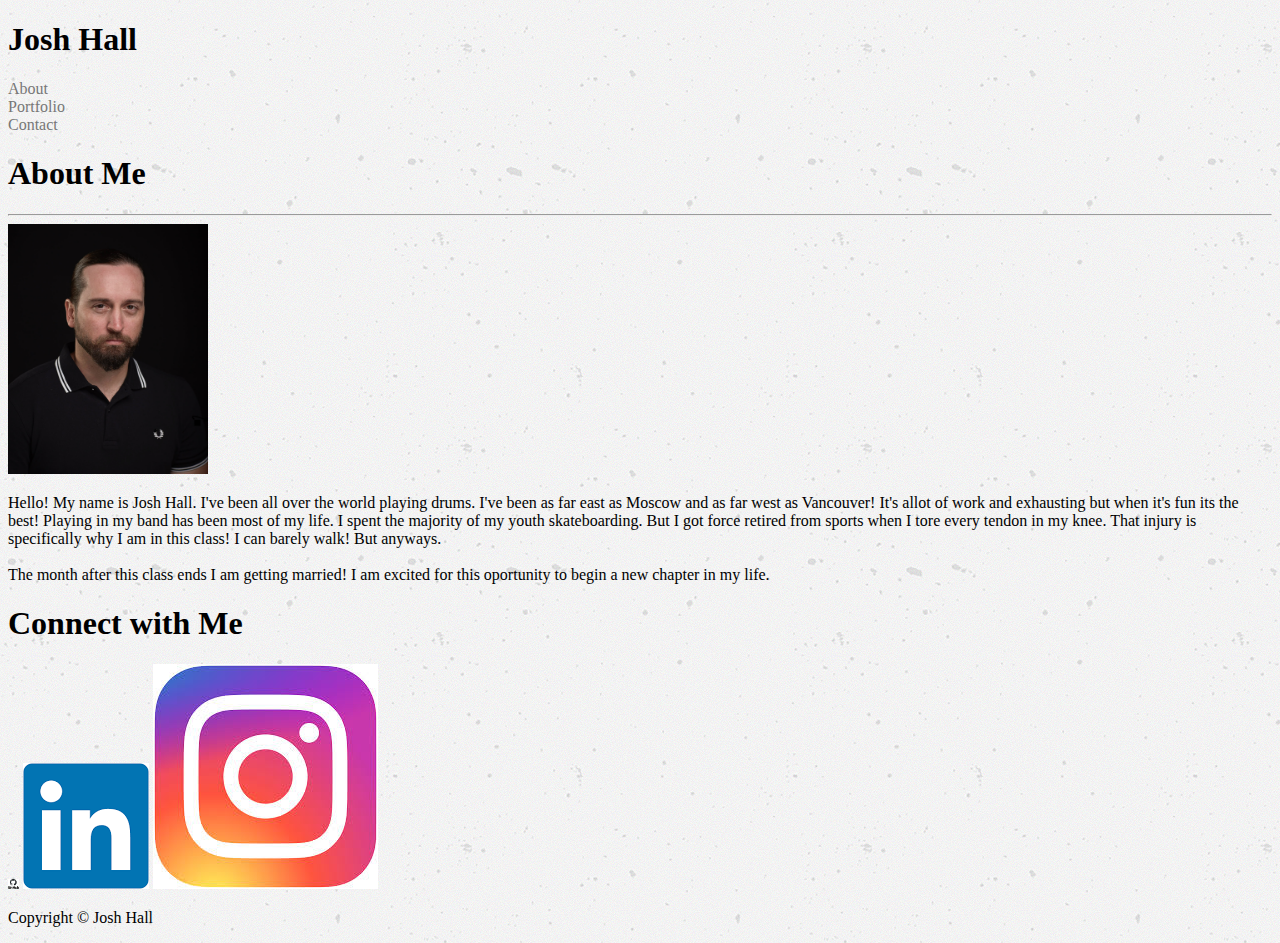
<file: index.html>
<!doctype html>
<html lang="en">
  <head>
    <!-- Required meta tags -->
    <meta charset="utf-8">
    <meta name="viewport" content="width=device-width, initial-scale=1, shrink-to-fit=no">

    <!-- Bootstrap CSS -->
    <link rel="stylesheet" href="https://stackpath.bootstrapcdn.com/bootstrap/4.5.0/css/bootstrap.min.css" integrity="sha384-9aIt2nRpC12Uk9gS9baDl411NQApFmC26EwAOH8WgZl5MYYxFfc+NcPb1dKGj7Sk" crossorigin="anonymous">
    <link rel="stylesheet" type="text/css" href="assets/style.css">
    <link href="https://fonts.googleapis.com/css2?family=Bangers&display=swap" rel="stylesheet">
    <title>Josh hall</title>
  </head>
  <body>
    <div class="container-fluid topcont">
      <div id="top" class="row">
        <div class="col-sm-o col-md-1"></div>
          <div id="brand" class="col-sm d-flex justify-content-center">
            <h1>Josh Hall</h1>
            </div>
              <div class="col-sm-o col-md-2 col-lg-3"></div>
              <div class="col-sm">
                <ul class="nav justify-content-center">
                  <li class="nav-item">
                    <a id="links" class="nav-link active text-secondary" href="index.html">About</a>
                  </li>
                  <li class="nav-item">
                    <a id="links" class="nav-link text-secondary" href="portfolio.html">Portfolio</a>
                  </li>
                  <li class="nav-item">
                    <a class="nav-link text-secondary" href="contact.html">Contact</a>
                  </li>
            </div>
        </div>
      </div>
    </div>

    <div class="container-fluid my-container">
      <div class="row my-row">
        <div class="col-sm-0 col-md-1"></div>
        <div class="col justify-content-center  my-col">
          <div id="d">
          <h1 id="aabout">About Me</h1>
        </div>
          <hr>
          <img id="imgg" src="assets/images/Josh0147.jpeg" alt="Pic of Josh"  height="250px" width="200px">
          <p>Hello! My name is Josh Hall.  I've been all over the world playing drums.  I've been as far east as Moscow and as far west as Vancouver!  It's allot of work and exhausting but when it's fun its the best!  Playing in my band has been most of my life.   I spent the majority of my youth skateboarding.  But I got force retired from sports when I tore every tendon in my knee.  That injury is specifically why I am in this class!  I can barely walk!  But anyways. <br>
          <br>The month after this class ends I am getting married!  I am excited for this oportunity to begin a new chapter in my life.    </p>
        </div>
        <div class="col-xs-12 col-sm-12 col-md-4 col-lg-4">
           <div id="socialbuttons" class="container">
             <h1 id="aabout">Connect with Me</h1>
              <div class="row justify-content-center">
              <a href="https://github.com/HallHammeR" target="_blank"><img src="assets/images/download.png" id="social" alt="GitHub" class="img-thumbnail" height="10px" /></a>
              <a href="https://www.linkedin.com/in/josh-hall-27430283/" target="_blank"><img src="assets/images/linkd.png" id="social" alt="LinkedIn" class="img-thumbnail"/></a>
              <a href="https://www.instagram.com/hallhammr/" target="_blank"><img src="assets/images/insta.jpg" id="social" alt="instagram" class="img-thumbnail " /></a>
              </div>
          </div>
        </div>
      </div>
    </div>
    
    <div class="footer">
       <p class="ftext">Copyright &copy; Josh Hall</p>
    </div>


    <!-- Optional JavaScript -->
    <!-- jQuery first, then Popper.js, then Bootstrap JS -->
    <script src="https://code.jquery.com/jquery-3.5.1.slim.min.js" integrity="sha384-DfXdz2htPH0lsSSs5nCTpuj/zy4C+OGpamoFVy38MVBnE+IbbVYUew+OrCXaRkfj" crossorigin="anonymous"></script>
    <script src="https://cdn.jsdelivr.net/npm/popper.js@1.16.0/dist/umd/popper.min.js" integrity="sha384-Q6E9RHvbIyZFJoft+2mJbHaEWldlvI9IOYy5n3zV9zzTtmI3UksdQRVvoxMfooAo" crossorigin="anonymous"></script>
    <script src="https://stackpath.bootstrapcdn.com/bootstrap/4.5.0/js/bootstrap.min.js" integrity="sha384-OgVRvuATP1z7JjHLkuOU7Xw704+h835Lr+6QL9UvYjZE3Ipu6Tp75j7Bh/kR0JKI" crossorigin="anonymous"></script>
  </body>
</html>
</file>
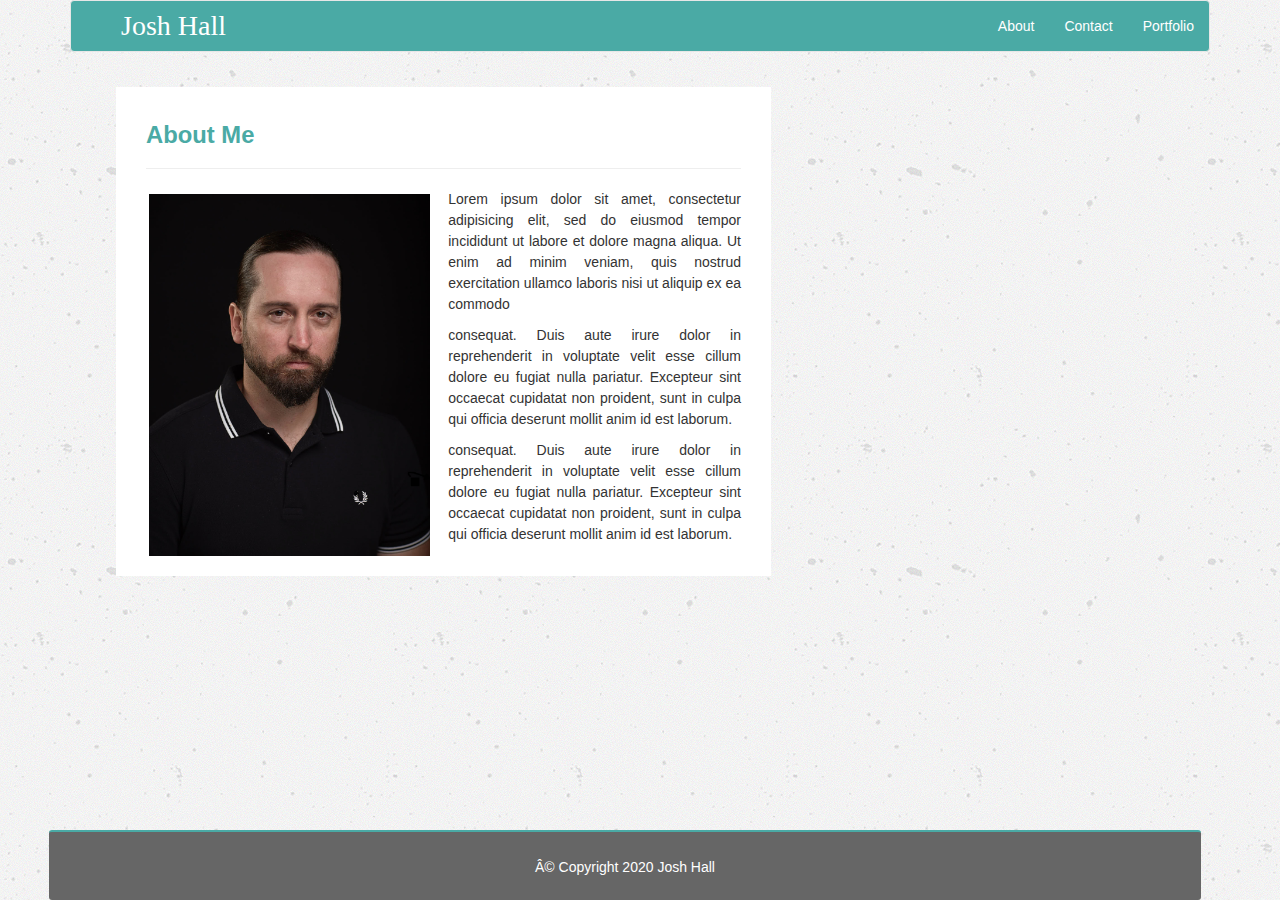
<file: assets/index.html>
<!DOCTYPE html>
<html lang="en”>
<head>
    <meta charset="UTF-8”>
    <meta name="viewport" content="width=device-width, initial-scale=1">

    <title>Bootstrap Portfolio</title>

    <link rel="icon" type="image/jpg" href=“favicon”>


    <link rel="stylesheet" href="https://maxcdn.bootstrapcdn.com/bootstrap/3.3.7/css/bootstrap.min.css">

    <link rel="stylesheet" type="text/css" href="style.css">

    <script src="https://ajax.googleapis.com/ajax/libs/jquery/3.2.0/jquery.min.js"></script>
    <script src="https://maxcdn.bootstrapcdn.com/bootstrap/3.3.7/js/bootstrap.min.js"></script>
</head>
<body>

<div class="container">

    <nav class="navbar navbar-default">
        <div class="navbar-header">
          <button type="button" class="navbar-toggle collapsed" data-toggle="collapse" data-target="#bs-example-navbar-collapse-1" aria-expanded="false">
            <span class="sr-only">Toggle navigation</span>
            <span class="icon-bar"></span>
            <span class="icon-bar"></span>
            <span class="icon-bar"></span>
          </button>
          <div class="navbar-brand">Josh Hall</div>
        </div>

        <div class="collapse navbar-collapse" id="bs-example-navbar-collapse-1">
          <ul class="nav navbar-nav navbar-right">
            <li><a href="index.html">About</a></li>
            <li><a href="contact.html">Contact</a></li>
            <li><a href="portfolio.html">Portfolio</a></li>                            
          </ul>
        </div>
      </div>
    </nav>


    <div class="row">
        <div class="col-sm-8" id="about">
        <h2>About Me</h2>
            <hr>
            <img src="images/Josh0147.jpeg" height="200"/> 
            <p>
                Lorem ipsum dolor sit amet, consectetur adipisicing elit, sed do eiusmod
                tempor incididunt ut labore et dolore magna aliqua. Ut enim ad minim veniam,
                quis nostrud exercitation ullamco laboris nisi ut aliquip ex ea commodo
            </p>
            <p>
                consequat. Duis aute irure dolor in reprehenderit in voluptate velit esse
                cillum dolore eu fugiat nulla pariatur. Excepteur sint occaecat cupidatat non
                proident, sunt in culpa qui officia deserunt mollit anim id est laborum.
            </p> 
            <p>
                consequat. Duis aute irure dolor in reprehenderit in voluptate velit esse
                cillum dolore eu fugiat nulla pariatur. Excepteur sint occaecat cupidatat non
                proident, sunt in culpa qui officia deserunt mollit anim id est laborum.
            </p> 
    </div>
    
    </div>

    <div class="row"> 
        <div class="col-md-12" id="footer">© Copyright 2020 Josh Hall</div>
    </div>


</div>

</body>
</html>
</file>
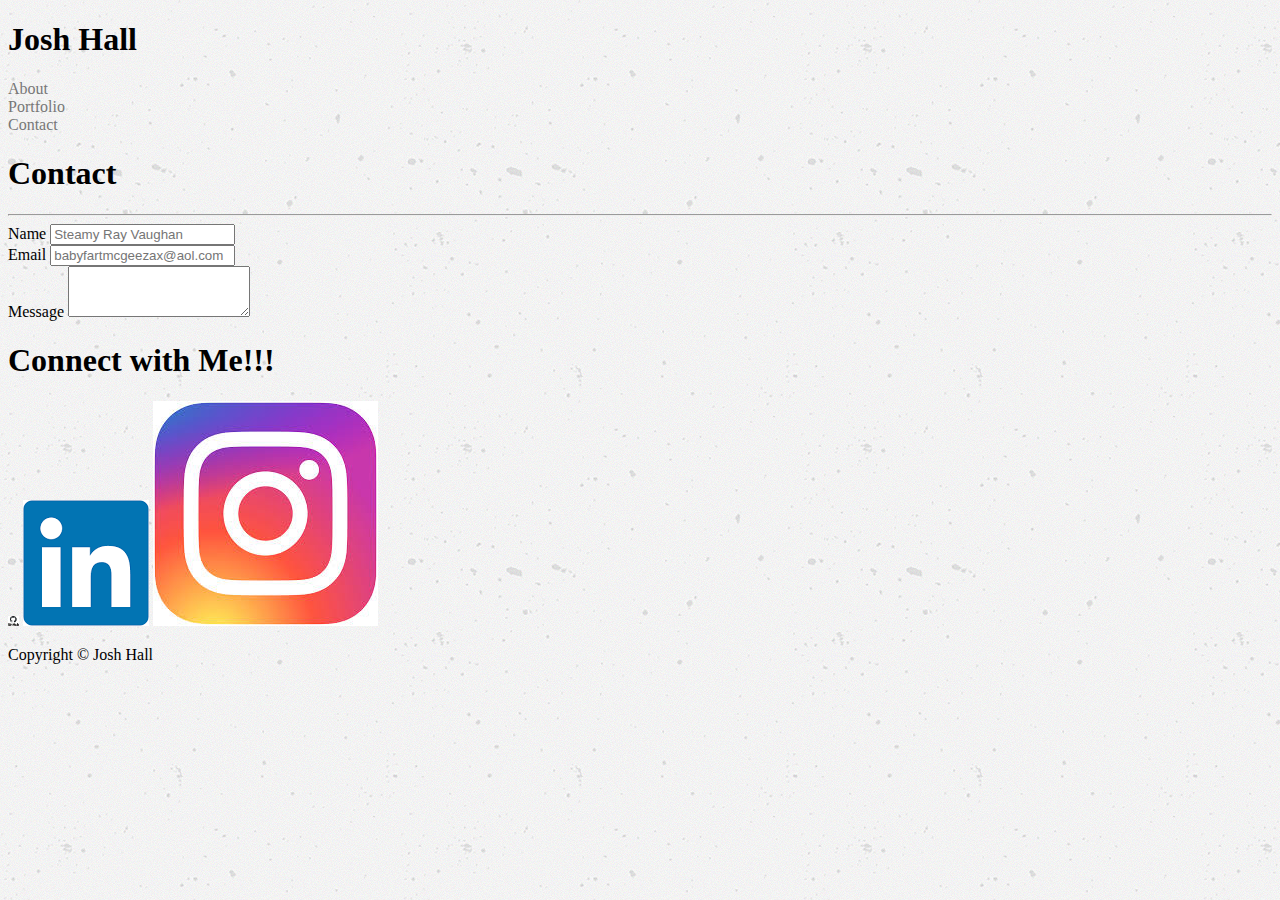
<file: contact.html>
<!doctype html>
<html lang="en">
  <head>
    <!-- Required meta tags -->
    <meta charset="utf-8">
    <meta name="viewport" content="width=device-width, initial-scale=1, shrink-to-fit=no">

    <!-- Bootstrap CSS -->
    <link rel="stylesheet" href="https://stackpath.bootstrapcdn.com/bootstrap/4.5.0/css/bootstrap.min.css" integrity="sha384-9aIt2nRpC12Uk9gS9baDl411NQApFmC26EwAOH8WgZl5MYYxFfc+NcPb1dKGj7Sk" crossorigin="anonymous">
    <link rel="stylesheet" type="text/css" href="assets/style.css">
    <link href="https://fonts.googleapis.com/css2?family=Bangers&display=swap" rel="stylesheet">
    <title>Josh hall</title>
  </head>
  <body>
    <div class="container-fluid topcont">
      <div id="top" class="row">
        <div class="col-sm-o col-md-1"></div>
          <div id="brand" class="col-sm d-flex justify-content-center">
            <h1>Josh Hall</h1>
          </div>
            <div class="col-sm-o col-md-2 col-lg-3">
            </div>
            <div class="col-sm">
              <ul class="nav justify-content-center">
                <li class="nav-item">
                  <a id="links" class="nav-link active text-secondary" href="index.html">About</a>
                </li>
                <li class="nav-item">
                  <a id="links" class="nav-link text-secondary" href="portfolio.html">Portfolio</a>
                </li>
                <li class="nav-item">
                  <a class="nav-link text-secondary" href="contact.html">Contact</a>
                </li>
            </div>
        </div>
      </div>
    </div>

    <div class="container-fluid my-container">
      <div class="row my-row">
        <div class="col-sm-0 col-md-1"></div>
        <div class="col justify-content-center  my-col">
          <div id="d">
          <h1 id="aaabout">Contact</h1>
        </div>
          <hr>
          <form>
            <div class="form-group">
              <label for="formGroupExampleInput">Name</label>
              <input type="text" class="form-control" id="formGroupExampleInput" placeholder="Steamy Ray Vaughan">
            </div>
            <div class="form-group">
              <label for="formGroupExampleInput2">Email</label>
              <input type="text" class="form-control" id="formGroupExampleInput2" placeholder="babyfartmcgeezax@aol.com">
            </div>
          </form>
          <div class="form-group">
            <label for="exampleFormControlTextarea1">Message</label>
            <textarea class="form-control" id="exampleFormControlTextarea1" rows="3"></textarea>
          </div>
        </div>
        
        <div class="col-xs-12 col-sm-12 col-md-4 col-lg-4">
           <div id="socialbuttons" class="container">
             <h1 id="aabout">Connect with Me!!!</h1>
              <div class="row justify-content-center">
              <a href="https://github.com/HallHammeR" target="_blank"><img src="assets/images/download.png" id="social" alt="GitHub" class="img-thumbnail" height="10px" /></a>
              <a href="https://www.linkedin.com/in/josh-hall-27430283/" target="_blank"><img src="assets/images/linkd.png" id="social" alt="LinkedIn" class="img-thumbnail"/></a>
              <a href="https://www.instagram.com/hallhammr/" target="_blank"><img src="assets/images/insta.jpg" id="social" alt="instagram" class="img-thumbnail " /></a>
              </div>
          </div>
        </div>
      </div>
    </div>
   
  

  <div class="footer">
    <p class="ftext">Copyright &copy; Josh Hall</p>
  </div>


    <!-- Optional JavaScript -->
    <!-- jQuery first, then Popper.js, then Bootstrap JS -->
    <script src="https://code.jquery.com/jquery-3.5.1.slim.min.js" integrity="sha384-DfXdz2htPH0lsSSs5nCTpuj/zy4C+OGpamoFVy38MVBnE+IbbVYUew+OrCXaRkfj" crossorigin="anonymous"></script>
    <script src="https://cdn.jsdelivr.net/npm/popper.js@1.16.0/dist/umd/popper.min.js" integrity="sha384-Q6E9RHvbIyZFJoft+2mJbHaEWldlvI9IOYy5n3zV9zzTtmI3UksdQRVvoxMfooAo" crossorigin="anonymous"></script>
    <script src="https://stackpath.bootstrapcdn.com/bootstrap/4.5.0/js/bootstrap.min.js" integrity="sha384-OgVRvuATP1z7JjHLkuOU7Xw704+h835Lr+6QL9UvYjZE3Ipu6Tp75j7Bh/kR0JKI" crossorigin="anonymous"></script>
  </body>
</html>
</file>
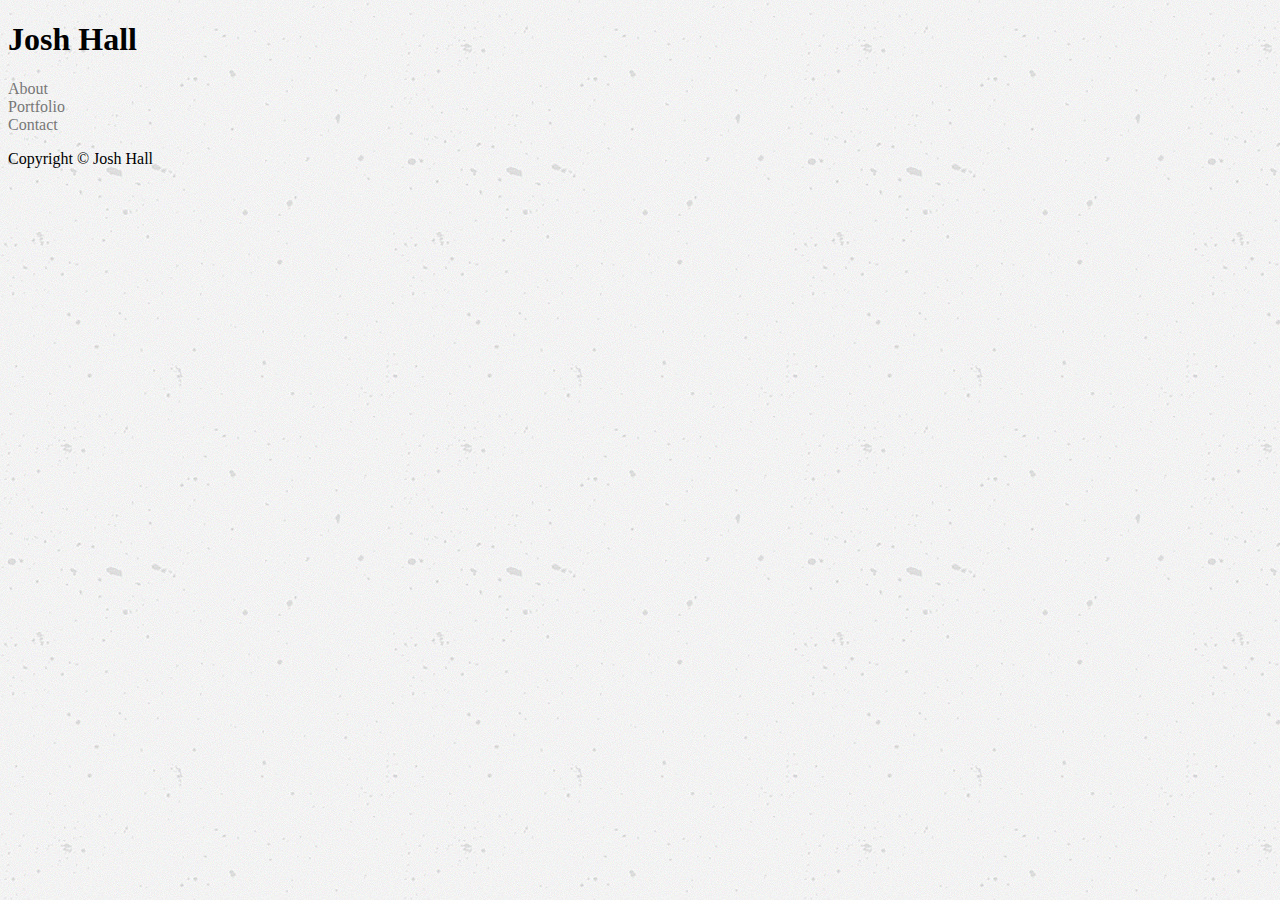
<file: portfolio.html>
<!doctype html>
<html lang="en">
  <head>
    <!-- Required meta tags -->
    <meta charset="utf-8">
    <meta name="viewport" content="width=device-width, initial-scale=1, shrink-to-fit=no">

    <!-- Bootstrap CSS -->
    <link rel="stylesheet" href="https://stackpath.bootstrapcdn.com/bootstrap/4.5.0/css/bootstrap.min.css" integrity="sha384-9aIt2nRpC12Uk9gS9baDl411NQApFmC26EwAOH8WgZl5MYYxFfc+NcPb1dKGj7Sk" crossorigin="anonymous">
    <link rel="stylesheet" type="text/css" href="assets/style.css">
    <link href="https://fonts.googleapis.com/css2?family=Bangers&display=swap" rel="stylesheet">
    <title>Josh hall</title>
  </head>
  <body>
    <div class="container-fluid topcont">
      <div id="top" class="row">
        <div class="col-sm-o col-md-1"></div>
          <div id="brand" class="col-sm d-flex justify-content-center">
            <h1>Josh Hall</h1>
          </div>
            <div class="col-sm-o col-md-2 col-lg-3">
            </div>
            <div class="col-sm">
              <ul class="nav justify-content-center">
                <li class="nav-item">
                  <a id="links" class="nav-link active text-secondary" href="index.html">About</a>
                </li>
                <li class="nav-item">
                  <a id="links" class="nav-link text-secondary" href="portfolio.html">Portfolio</a>
                </li>
                <li class="nav-item">
                  <a class="nav-link text-secondary" href="contact.html">Contact</a>
                </li>
            </div>
        </div>
      </div>
    </div>
    <div class="container-fluid my-container">
      <div class="row my-row">
        <div class="col-sm-0 col-md-1"></div>
        <div class="col justify-content-center  my-col">
         
        <div class="col-sm-0 col-md-3"></div>
      </div>
    </div>
  
   
  

  <div class="footer">
    <p class="ftext">Copyright &copy; Josh Hall</p>
  </div>


    <!-- Optional JavaScript -->
    <!-- jQuery first, then Popper.js, then Bootstrap JS -->
    <script src="https://code.jquery.com/jquery-3.5.1.slim.min.js" integrity="sha384-DfXdz2htPH0lsSSs5nCTpuj/zy4C+OGpamoFVy38MVBnE+IbbVYUew+OrCXaRkfj" crossorigin="anonymous"></script>
    <script src="https://cdn.jsdelivr.net/npm/popper.js@1.16.0/dist/umd/popper.min.js" integrity="sha384-Q6E9RHvbIyZFJoft+2mJbHaEWldlvI9IOYy5n3zV9zzTtmI3UksdQRVvoxMfooAo" crossorigin="anonymous"></script>
    <script src="https://stackpath.bootstrapcdn.com/bootstrap/4.5.0/js/bootstrap.min.js" integrity="sha384-OgVRvuATP1z7JjHLkuOU7Xw704+h835Lr+6QL9UvYjZE3Ipu6Tp75j7Bh/kR0JKI" crossorigin="anonymous"></script>
  </body>
</html>
</file>
<file: assets/style.css>
body {
	background-image: url("images/concrete-texture.png");
	height: 100%;
}

.container {
	height: 100%;
}

a {
	color: #777777;
	text-decoration: none;
}

a:visited {
	color: #777777;
}

a:hover {
	color: #4c4b4b;
	text-decoration: none;
}

.navbar-toggle .icon-bar {
    width: 30px;
    height: 1px;
}

.navbar-header {
	text-align: center;
	font-family: 'Georgia', Times, Times New Roman, serif;
}

.navbar-header span {
    padding: 2px;
    font-size: 1.05em;
}

.navbar-default .navbar-toggle .icon-bar {
    background-color: #fff;
}

.navbar-default {
    background-color: #4aaaa5;
    border-color: #e7e7e7;
}

.navbar-default .navbar-brand {
    color: #fff;
    font-size: 2.0em;
    text-align: center;	
    padding: 15px 50px;
	float: none;
	border-bottom: 10px;
	border-color: darkgrey;
}

.navbar-default .navbar-nav>li>a {
	color: #fff;
}

#connect {
	margin: 35px 13% 35px 13%;
	height: 160px;
	background: #fff;
	text-align: center;
}

#connect h3 {
	font-size: 1.7em;
	font-weight: bold;
	padding: 15px 0px 0px 15px;
	color: #4aaaa5;
}

#connect hr {
	margin-left: 15px;
	margin-right: 15px;
}

#connect img {
	margin: 0px 3px 0px 3px;
    height: 54px;
}

#footer {
	background: #666666;
    height: 70px;
    text-align: center;
    line-height: 70px;
    color: #fff;
	border-top: 2px solid #4aaaa5;
	position: sticky;
}

/***************************************
		       INDEX.HTML
****************************************/

#about {
	margin: 15px 13% 35px 13%;
	background: #fff;
}

#about h2 {
	font-size: 1.7em;
	font-weight: bold;
	padding: 15px 0px 0px 15px;
	color: #4aaaa5;
}

#about hr {
	margin-left: 15px;
	margin-right: 15px;
}

#about img {
	width: 85%;
	height: 85%;
	margin: 10px 7.5% 0px 7.5%;	
}

#about p {
	line-height: 150%;
	margin-left: 15px;
	margin-right: 15px;
	padding-top: 10px;
	text-align: justify; 
}

/***************************************
		      PORTFOLIO.HTML
****************************************/

ul {
	padding: 0px;
}

#portfolio {
	margin: 35px 13% 35px 13%;
	background: #fff;
	overflow: auto;
}

#portfolio h2 {
	font-size: 1.7em;
	font-weight: bold;
	padding: 0px 0px 0px 15px;
	color: #4aaaa5;
}

#portfolio hr {
	margin-left: 15px;
	margin-right: 15px;
}

#portfolio li {
	list-style: none;
	width: 90%;
	height: 200px;
	margin: 15px 5% 20px 5%;
}

#portfolio img {
	width: 100%;
	height: 100%;
}

.portLabel {
	color: #fff;
	background-color: #4aaaa5;
	line-height: 40px;
	text-align: center;
	position: relative;
	bottom: 53px;

}

/***************************************
		      CONTACT.HTML
****************************************/

#contact {
	margin: 35px 13% 35px 13%;
	background: #fff;
}

#contact h2 {
	font-size: 1.7em;
	font-weight: bold;
	padding: 15px 0px 0px 15px;
	color: #4aaaa5;
}

#contact hr {
	margin-left: 15px;
	margin-right: 15px;
}

#contact form {
	margin-left: 15px;
	color: #777777;
}

#contact form input {
	color: #777777;
	width: 97%;
	margin-bottom: 10px;
	margin-top: 3px;
}

#contact span {
	font-size: 1.1em;
}

#name {
	height: 30px;
	margin-bottom: 5px;
}

#name[type=text] {
	padding-left: 5px;
	font-size: 13px; 
	opacity: 0.7;
}

#email[type=text] {
	padding-left: 5px; 
	font-size: 13px;
	opacity: 0.7;
}

#message[type=text] {
	line-height: 0px;
}

#email {
	height: 30px;
	margin-bottom: 5px;	
}

#message {
	height: 185px;
	margin-bottom: 10px;
}

#submit[type=submit] {
	color: #fff;
	width: 70px;
 	height: 30px;
 	background: #4aaaa5;
 	border: none;
 	margin-top: 5px;
 	border-radius: 2px;
 	font-size: 13px;
}

#submit:hover {
	cursor: pointer;
	background-color: #3a8783;
}

@media (min-width: 560px) {

		/*TABLET*/

	#about {
		margin: 15px 0% 15px 10%;
    	width: 80%;
	}

	#about img {
		width: 45%;;
		margin: 5px 18px 20px 18px;
		float: left;
	}

	#about p {
		padding: 0px;
	}

	#connect {
		width: 80%;
		margin: 15px 0% 15px 10%;
		height: 160px;
	}

	#connect h3 {
		padding: 0px 0px 0px 15px;
	}

	#contact {
		margin: 15px 0% 15px 10%;
    	width: 80%;
	}

	#portfolio {
		margin: 15px 0% 15px 10%;
    	width: 80%;
	}

	#portfolio li {
		width: 45%;
	    margin: 10px 0px 10px 20px;
	    float: left;
	}

	#footer {
		width: 90%;
	    margin-left: 5%;
		border-radius: 5px;
		position: fixed;
		bottom: 0;
	}


}

		/*DESKTOP*/

@media (min-width: 992px) {

	#about {
		margin: 15px -6% 60px 10%;
    	width: 50%;
	}

	#connect {
		width: 25%;
	}

	#contact {
    	width: 50%;
    	margin: 15px -6% 50px 10%;

	}

	#portfolio {
    	width: 50%;
    	margin: 15px -6% 60px 10%;

	}

	#portfolio li {
		width: 45%;
	}

	#footer {
		width: 90%;
	    margin-left: 5%;
	    border-radius: 3px;
	}


}
</file>
